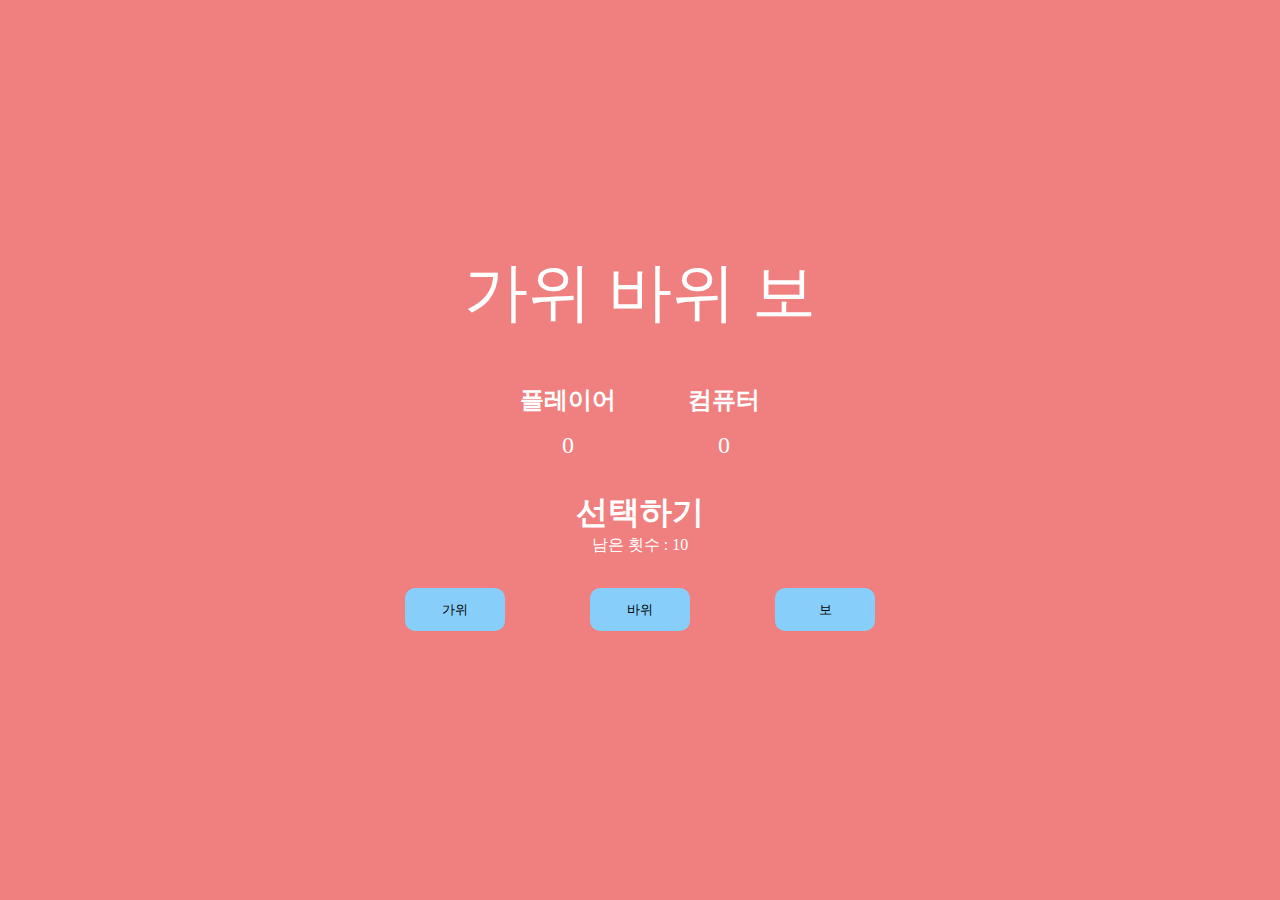
<file: rock-scissor-paperGame/index.html>
<!DOCTYPE html>
<html lang="en">
  <head>
    <meta charset="UTF-8" />
    <meta name="viewport" content="width=device-width, initial-scale=1.0" />
    <title>Document</title>
    <link rel="stylesheet" href="styles.css" />
    <script src="main.js"></script>
  </head>
  <body>
    <section class="game">
      <div class="title">가위 바위 보</div>
      <div class="score">
        <div class="playerScore">
          <h2>플레이어</h2>
          <p class="p-count count">0</p>
        </div>
        <div class="computerScore">
          <h2>컴퓨터</h2>
          <p class="c-count count">0</p>
        </div>
      </div>
      <div class="move">선택하기</div>
      <div class="movesleft">남은 횟수 : 10</div>
      <div class="options">
        <button class="scissor">가위</button>
        <button class="rock">바위</button>
        <button class="paper">보</button>
      </div>
      <div class="result"></div>
      <button class="reload"></button>
    </section>
  </body>
</html>
</file>
<file: rock-scissor-paperGame/styles.css>
* {
    padding: 0;
    margin: 0;
    box-sizing: border-box;
    background-color: lightcoral;
    color: white;
}

.game {
    display: flex;
    flex-direction: column;
    height: 100vh;
    width: 100vw;
    justify-content: center;
    align-items: center;
}

.title {
    margin-bottom: 3rem;
    font-size: 4rem;

}

.score {
    display: flex;
    width: 30vw;
    justify-content: space-evenly;
    margin-bottom: 2rem;
}

.p-count,
.c-count {
    text-align: center;
    font-size: 1.5rem;
    margin-top: 1rem;

}

.options {
    display: flex;
    width: 50vw;
    justify-content: space-evenly;
    margin-top: 2rem;
}

.rock,
.paper,
.scissor {
    padding: 0.8rem;
    width: 100px;
    border-radius: 10px;
    background-color: lightskyblue;
    outline: none;
    border: none;
    cursor: pointer;
    color: black;

}

.move {
    font-size: 2rem;
    font-weight: bold;
}

.reload {
    display: none;
    margin-top: 2rem;
    padding: 1rem;
    background-color: lightskyblue;
    outline: none;
    border: none;
    border-radius: 10px;
    cursor: pointer;
    color: black;
}

.result {
    margin-top: 20px;
    font-size: 1.2rem;
}

@media screen and (max-width: 612px) {
    .title {
        text-align: center;

    }

    .score {
        width: 100vw;

    }

    .options {
        width: 100vw;
    }
}
</file>
